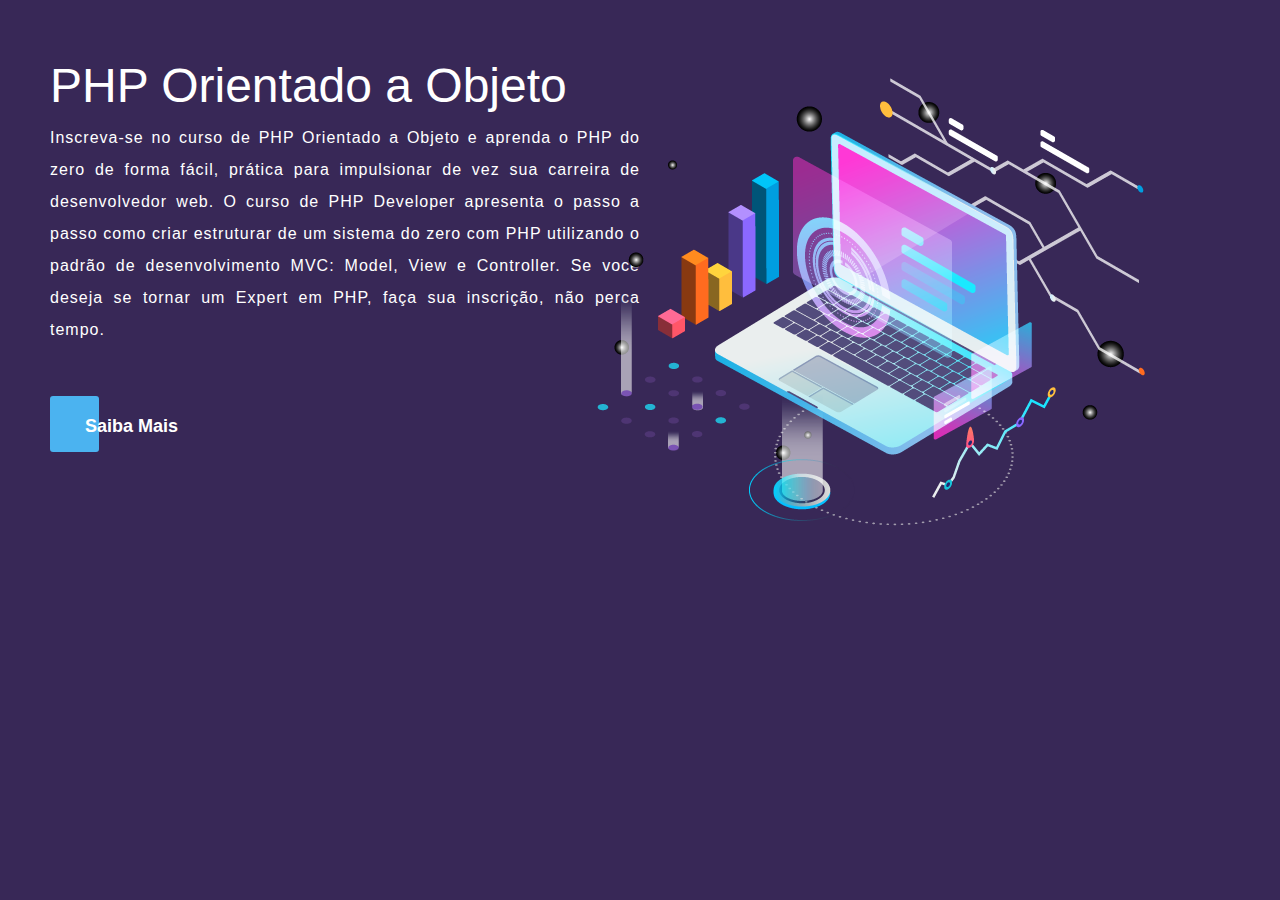
<file: index.html>
<!DOCTYPE html>
<html lang="pt-br">
<head>
    <meta charset="UTF-8">
    <meta name="viewport" content="width=device-width, initial-scale=1.0">
    <meta http-equiv="X-UA-Compatible" content="ie=edge">
    <title>Curso de PHP Orientado a Objeto</title>
    <meta name="description" content="Aprenda a programar em PHP Orientado a Objeto do Zero criando projetos.">
    <meta name="keywords" content="PHP Orientado a Objeto, projetos, PHP, Curso">
    <meta name="author" content="Celke">
    <link rel="stylesheet" href="font-awesome.min.css">
    <link rel="stylesheet" href="style.css">

    <!-- Global site tag (gtag.js) - Google Analytics -->
    <script async src="https://www.googletagmanager.com/gtag/js?id=UA-137781204-2"></script>
    <script>
    window.dataLayer = window.dataLayer || [];
    function gtag(){dataLayer.push(arguments);}
    gtag('js', new Date());

    gtag('config', 'UA-137781204-2');
    </script>
</head>
<body onload="index()">
    <script>
        function index() {
            window.location.href='./php-orientado-objeto.html';
            // window.location.href='https://fernando-braulio.github.io/php-oo/php-orientado-objeto.html';
        }
    </script>
</body>
</html>
</file>
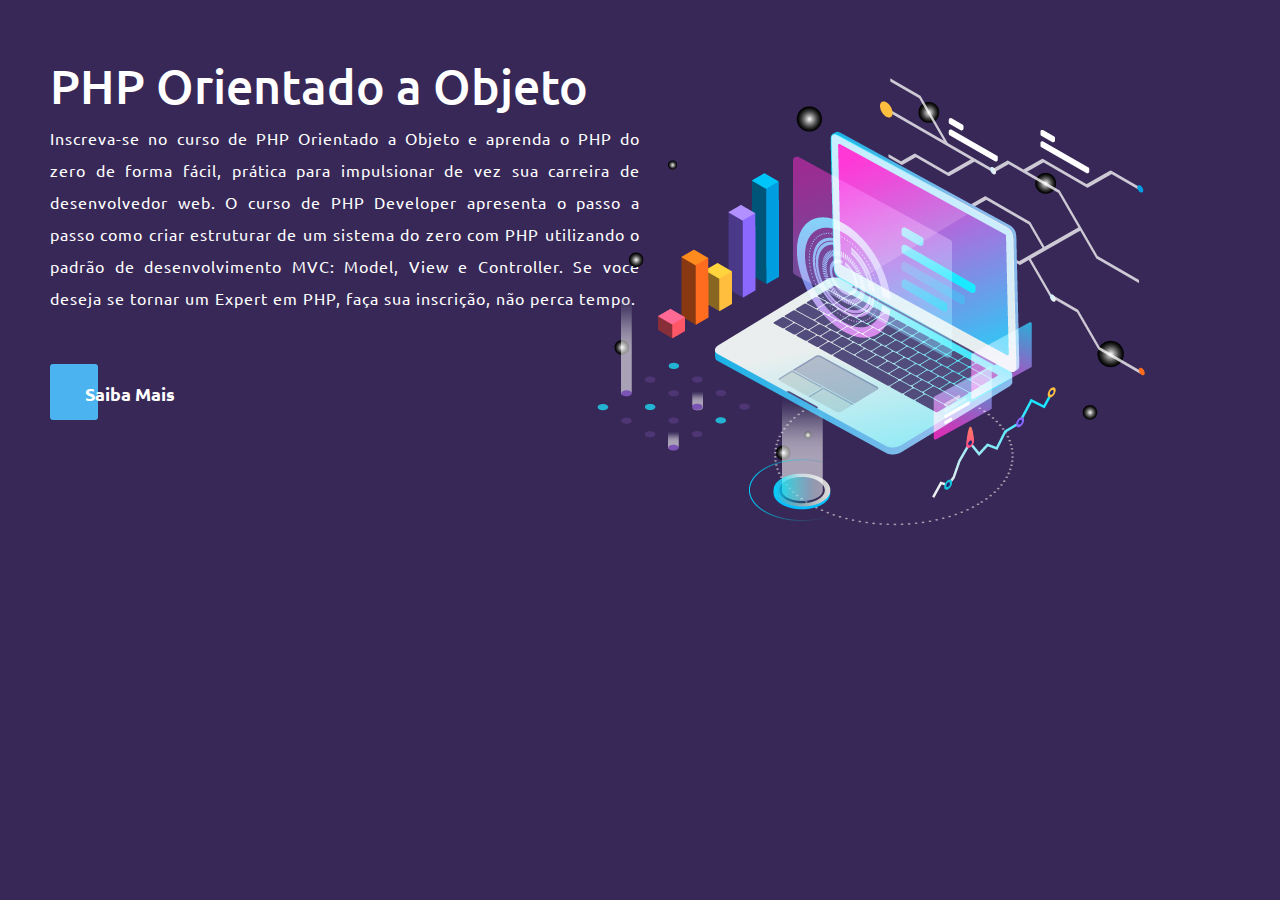
<file: php-orientado-objeto.html>
<!DOCTYPE html>
<html lang="pt-br">
<head>
    <meta charset="UTF-8">
    <meta name="viewport" content="width=device-width, initial-scale=1.0">
    <meta http-equiv="X-UA-Compatible" content="ie=edge">
    <title>Curso de PHP Orientado a Objeto</title>
    <meta name="description" content="Aprenda a programar em PHP Orientado a Objeto do Zero criando projetos.">
    <meta name="keywords" content="PHP Orientado a Objeto, projetos, PHP, Curso">
    <meta name="author" content="Celke">
    <link rel="stylesheet" href="font-awesome.min.css">
    <link rel="stylesheet" href="style.css">

    <!-- Global site tag (gtag.js) - Google Analytics -->
    <script async src="https://www.googletagmanager.com/gtag/js?id=UA-137781204-2"></script>
    <script>
    window.dataLayer = window.dataLayer || [];
    function gtag(){dataLayer.push(arguments);}
    gtag('js', new Date());

    gtag('config', 'UA-137781204-2');
    </script>
</head>
<body>
    <div class="container">
        <section id="hero">
            <div class="hero-text">
                <h1>PHP Orientado a Objeto</h1>
                <p>Inscreva-se no curso de PHP Orientado a Objeto e aprenda o PHP do zero de forma fácil, prática para impulsionar de vez sua carreira de desenvolvedor web. O curso de PHP Developer apresenta o passo a passo como criar estruturar de um sistema do zero com PHP utilizando o padrão de desenvolvimento MVC: Model, View e Controller. Se você deseja se tornar um Expert em PHP, faça sua inscrição, não perca tempo.</p>
                <button><a href="https://go.hotmart.com/N35190361S">Saiba Mais</a></button>
            </div>
            <div class="hero-image">
                <img src="hero-image.png" alt="">
            </div>
        </section>
    </div>
</body>
</html>
</file>
<file: style.css>
@import url('https://fonts.googleapis.com/css?family=Ubuntu:300,400,500,700&display=swap');
*{
    margin: 0;
    padding: 0;
    font-size: 16px;
    line-height: 1.5;
    font-family: 'Ubuntu', sans-serif;
    box-sizing: border-box;
    color: #fff;
}

a{
    text-decoration: none;
    font-size: 18px;
    font-weight: bold;
}

button:hover{
    cursor: pointer;
}
body{
    padding: 50px;
    background: #382857;
}
.container{
    /* width: 1440px; */
    margin: 0 auto;
}
nav{
    display: flex;
    justify-content: space-between;
    align-items: center;
}
nav .logo{
    text-decoration: none;
    font-weight: bolder;
    font-size: 2em;
}
nav ul{
    display: flex;
    justify-content: space-between;
    align-items: center;
}
nav ul li{
    position: relative;
    list-style-type: none;
}
nav ul li a{
    position: relative;
    text-decoration: none;
    font-weight: 500;
    font-size: 1em;
    padding: 0 35px;
    border-right: 1px solid #fff;
    transition: all .5s ease-in-out;
}
nav ul li a:hover{
    color: #4bb3f0;
}
nav ul li:last-child a{
    border-right: none;
}
#hero{
    width: 100%;
    /* min-height: 600px;
    height: 600px; */
    display: flex;
    justify-content: center;
    align-items: center;
    vertical-align: middle;
}
#hero .hero-text{
    width: 50%;
    max-width: 50%;
}
#hero .hero-image{
    width: 50%;
}
#hero h5{
    font-weight: 400;
    font-size: 1.1em;
}
#hero h1{
    position: relative;
    font-weight: 500;
    font-size: 3em;
}

#hero p{
    font-size: 1em;
    letter-spacing: 1px;
    margin-bottom: 50px;
    text-align: justify;
    line-height: 2;
}
#hero button{
    position: relative;
    padding: 10px 35px;
    border: none;
    /*;
    border-radius: 30px; */
    background: none;
    font-size: 1.5em;
    transition: all .5s ease-in-out;
}
#hero button::before{
    content: '';
    position: absolute;
    top: 0;
    left: 0;
    background: #4bb3f0;
    width: 30%;
    height: 100%;
    border-radius: 3px;
    z-index: -1;
    transition: all .5s ease-in-out;
}
#hero button:hover::before{
    width: 100%;
}
#hero button:hover{
    color: #fff;
}
#hero img{
    position: absolute;
    top: 0px;
    right: 100px;
    /* width: 700px; */
}
#sub-content{
    display: flex;
    justify-content: space-between;
    align-items: center;
    width: 100%;
    position: relative;
}
#sub-content .sub-left{
    position: relative;
    width: 50%;
    background: linear-gradient(to left, #f734ce, #4bb3f0);
    padding: 20px;
    height: 200px;
    min-height: 200px;
    box-sizing: border-box;
}
#sub-content .sub-left p{
    width: 80%;
    text-align: justify;
    margin-top: 20px;
}
#sub-content .sub-left img{
    position: absolute;
    top: 15px;
    right: -75px;
    border: 12px solid #382857;
}
#sub-content .sub-left button{
    position: relative;
    background: none;
    border: none;
    margin-top: 15px;
    transition: all .5s ease-in-out;
}
#sub-content .sub-left button::after{
    content: '::-';
    position: absolute;
    right: -25px;
    transition: all .5s ease-in-out;
}
#sub-content .sub-left button:hover::after{
    right: -35px;
}
#sub-content .sub-left button:hover{
    color: #382857;
}
#sub-content .social-icons img{
    position: relative;
    top: 0;
    width: 40px;
    margin: 0 10px;
    border-radius: 50%;
    opacity: .8;
    transition: all .5s ease-in-out;
}
#sub-content .social-icons img:hover{
    top: -15px;
}
</file>
